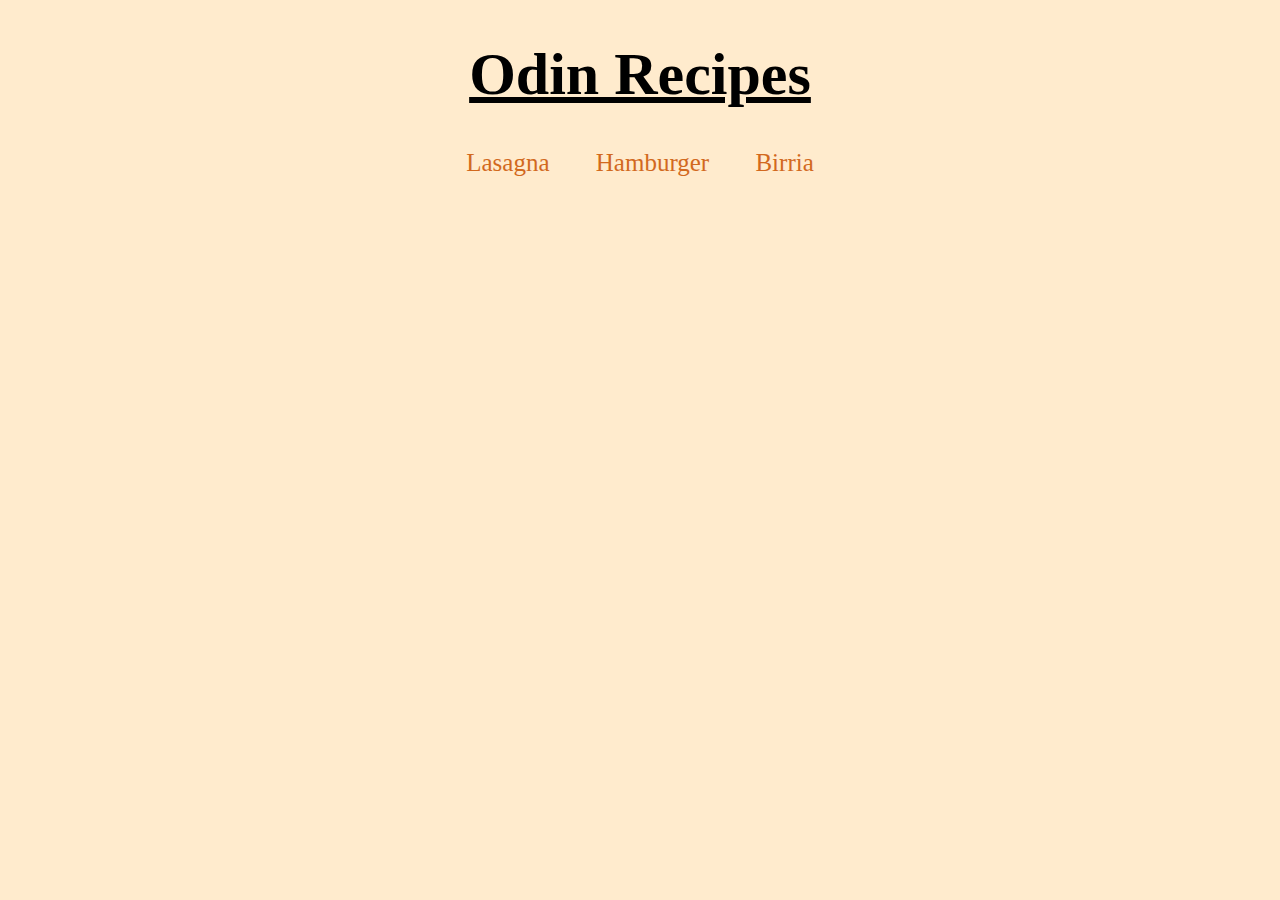
<file: index.html>
<!DOCTYPE html>
<html lang="en">
    <head>
        <meta charset="utf-8">
        <title>Recipes</title>
        <link rel="stylesheet" href="./index.css">
    </head>
    <body>
        <h1>Odin Recipes</h1>
        <div class="container">
        <a href="./recipes/lasagna.html">Lasagna</a>
        <a href="./recipes/hamburger.html">Hamburger</a>
        <a href="./recipes/taco.html">Birria</a>
        </div>
    </body>
</html>
</file>
<file: index.css>
* {
    font-family: 'Times New Roman', Times, serif, sans-serif;
}

body {
    background-color: blanchedalmond;
}

h1 {
    text-align: center;
    font-size: 60px;
    text-decoration: underline;
}

.container {
    text-align: center;
    font-size: 25px;
}

a {
    text-decoration: none;
    color: chocolate;
    padding: 20px;
}

a:hover {
    background-color: rgba(246, 213, 189, 0);
    text-decoration: underline;
}

/* Home Link Style */

#home {
    font-size: 25px;
}

/* Content Styling */

.image-container {
    display: block;
    margin-left: auto;
    margin-right: auto;
    width: 50%;
}

.content {
    font-size: 20px;
    width: 1100px;
    margin-left: auto;
    margin-right: auto;
}

.introduction {
    background-color: white;
    padding: 10px;
    margin-top: 15px;
}

h2, h3 {
    text-decoration: underline;
}

.ingredients, .instructions {
    background-color: white;
    line-height: 60px;
    padding: 10px;
    margin-top: 15px;
}

.instructions {
    margin-bottom: 25px;
}
</file>
